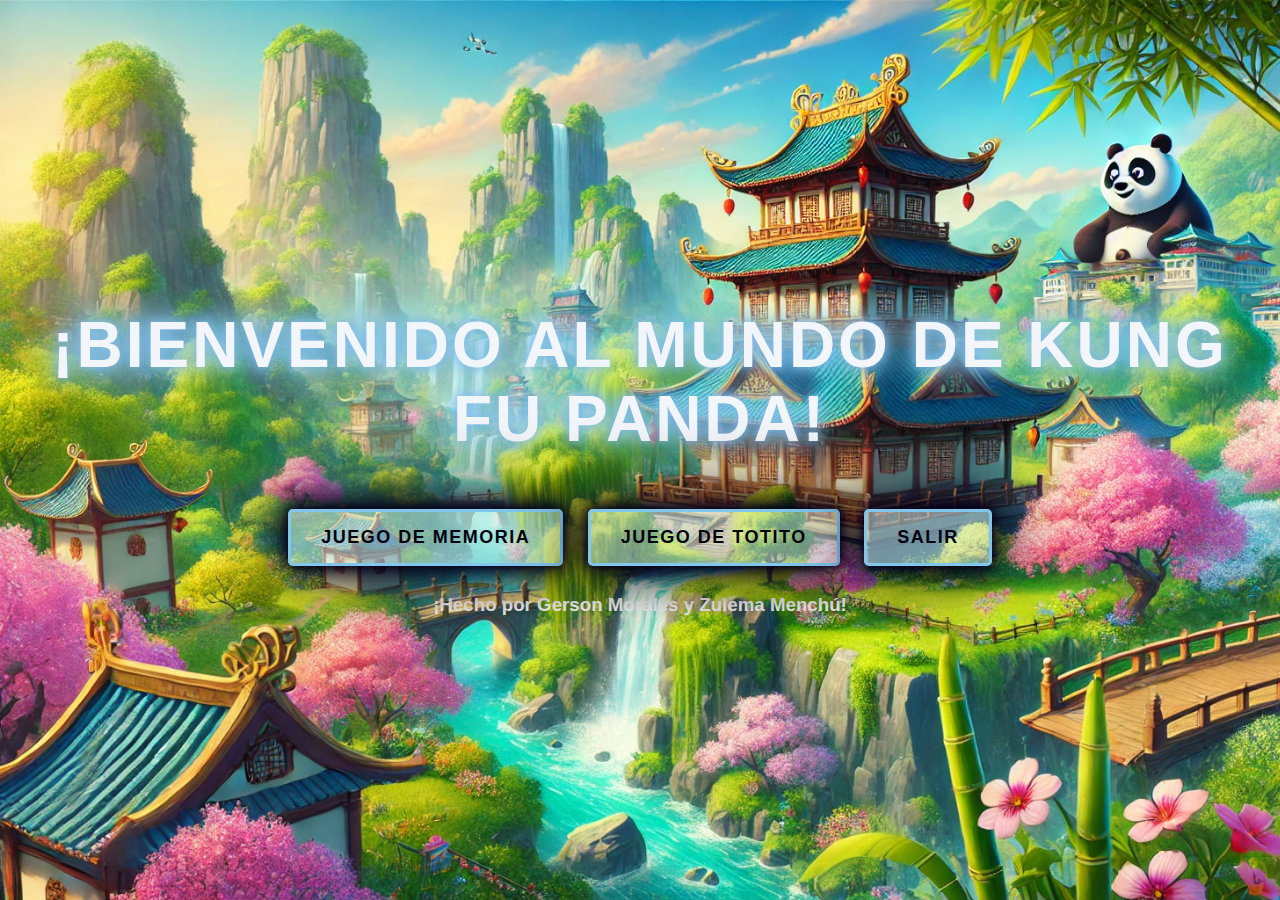
<file: index.html>
<!DOCTYPE html>               <!-- indica que es una pagina web y establece el idioma de la pagina -->

<html lang="es">
<head>             <!-- recursos de la pagina  -->

    <meta charset="UTF-8">
    <meta name="viewport" content="width=device-width, initial-scale=1.0">          <!-- permite caracteres especiales, ajustando pantallas para distintos tipos -->
    <title>Juego de Bienvenida</title>            <!--Titulo de la página -->
    <link rel="stylesheet" href="css/main.css">    <!-- Enlace a una hoja de estilo externa en la carpeta-->
</head>
<body>    <!-- comienza la seccion principal del contenido visible de la pagina -->
    <audio id="background-music" loop autoplay>     <!-- Inserta un reproductor de audio que se reproduce automaticamente -->
        <source src="assets/audios/Kung Fu Fighting (Celebration Time)(MP3_160K).mp3" type="audio/mpeg">   <!-- especifica el archivo de audio en formato MP3 -->
    </audio>

    <div class="container">   <!-- Organiza los elementos dentro de la pagina  -->
        <h1 class="welcome-text">¡BIENVENIDO AL MUNDO DE KUNG FU PANDA!</h1>          <!-- Titulo principal de la pagina con la clase -->
        <div class="game-selection">    <!--Otro contenedor para organizar los botones de seleccion de juego -->
          <button onclick="location.href='memoria.html'">Juego de Memoria</button>        <!--Redirige a la pantalla juego de memoria -->
          <button onclick="location.href='totito.html'">Juego de Totito</button>
          <button onclick="exitGame()">Salir</button> <!-- Botón para salir -->
          <h3 >¡Hecho por Gerson Morales y Zulema Menchú!</h3>
            
        </div>
    </div>
    <script src="js/main.js"></script>   <!-- este codigo vincula un archivo llamado main.js ubicado en la carpeta js.  -->
</body>
</html>
</file>
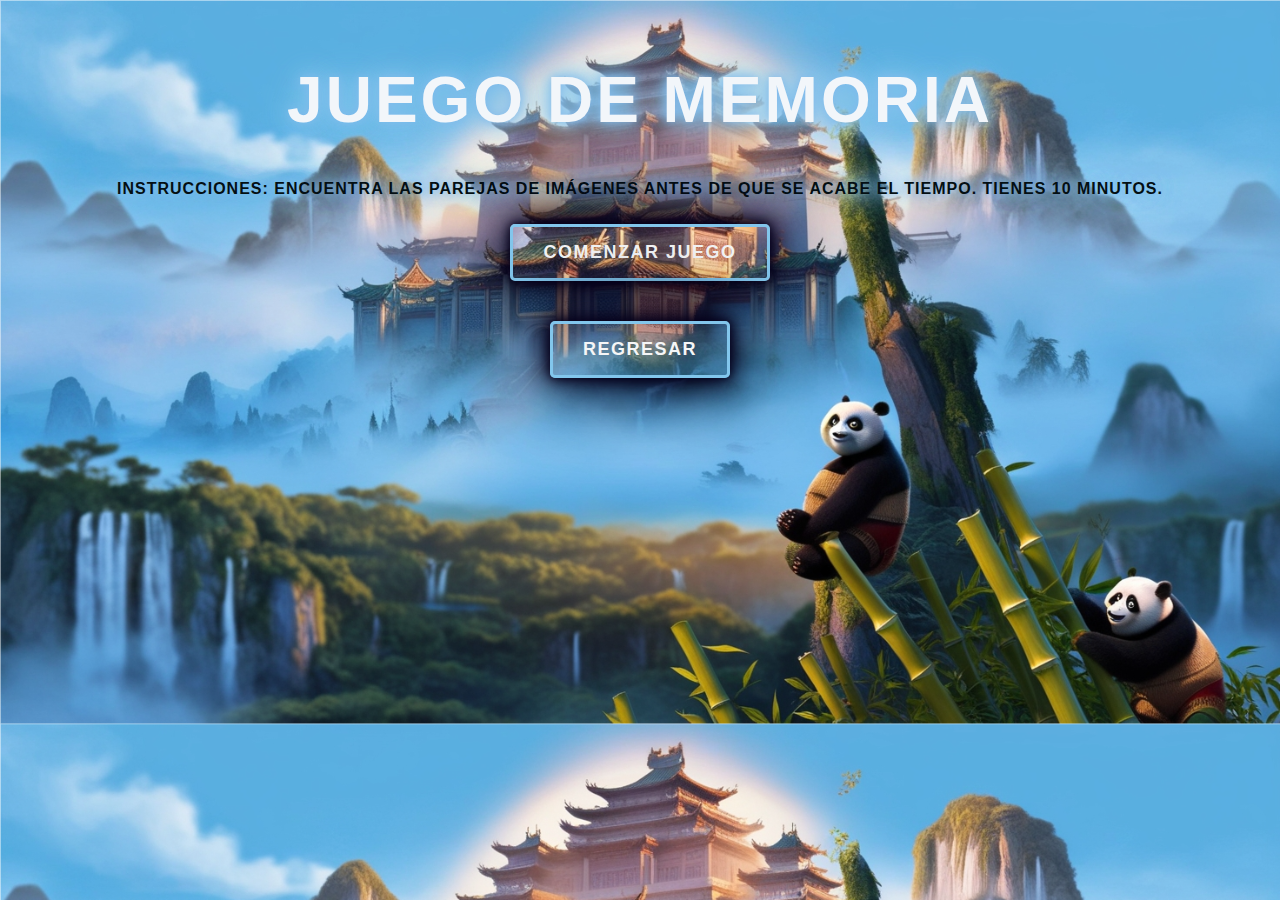
<file: memoria.html>
<!DOCTYPE html>         
<html lang="es">
<head>                       
    <meta charset="UTF-8">   <!--soporta todos los caracteres especiales -->  
    <meta name="viewport" content="width=device-width, initial-scale=1.0">     <!-- para que se adhiera al ancho del dispositivo -->  
    <title>Juego de Memoria</title>     <!--Titulo que aparecera en la pagina web -->  
    <link rel="stylesheet" href="css/styles-memoria.css">    <!--vincula una hoja exxterna llamada styles-memoria.css, que se encuentra ene l formato css -->  
</head>
<body>    <!-- se empieza a ver el codigo de la pagina -->  
    <audio id="background-music" loop autoplay>   <!-- inserta un audio que se reproduce automaticamente -->  
        <source src="assets/audios/Kung Fu Panda 3 Soundtrack 01 Oogway_s Legacy_ Hans Zimmer(MP3_160K).mp3" type="audio/mpeg">
    </audio>       <!--Especifica la ubicacion del archivo de audio y el formato del mismo -->  

    <div class="container">    <!-- ayuda para aplicaar estilos de css y organizar los elementos dentro de la pagina -->  
        <h1 class="welcome-text">Juego de Memoria</h1>   <!--Muestra el titulo del juego  -->  
        <p class="welcome-pa">Instrucciones: Encuentra las parejas de imágenes antes de que se acabe el tiempo. Tienes 10 minutos.</p>     <!--Un parrafo con isntrucciones para el juego -->  
        <button id="startBtn">Comenzar Juego</button>    <!-- un boton para iniciar el juego -->  
        <div id="timer" class="hidden">Tiempo restante: <span id="time">600</span> segundos</div>     <!--Muestra el tiempo del juego y el tiempo en segundos -->  
        <div id="cardsContainer" class="hidden"></div>    <!--un contenedor vacio dnd se muestran las cartas del juego -->  
        <div id="result" class="hidden"></div>      <!--un contenedor vacio para mostrar los resultados del juego -->  
        <button id="restartBtn" class="hidden">Jugar de nuevo</button>    <!--un boton para reiniciar el juego -->  
        <button id="exitBtn" onclick="exitGame()">Regresar</button>        <!--un boton para salir del juego-->  
    </div>
    <script src="js/script-memoria.js"></script>
</body>
</html>
</file>
<file: css/main.css>
/* Estilos generales para el cuerpo */
body {
  margin: 0;
  padding: 0;
  font-family: 'Arial', sans-serif;
  background: url("../assets/images/backround.png"); /* Imagen de fondo */
  background-size: cover; /* Ajustar para que ocupe toda la pantalla */
  color: #faf7f7; /* Color del texto */
  overflow: hidden; /* Evitar el scroll si el contenido es menor a la pantalla */
}

/* Estilo para el contenedor */
.container {
  display: flex;
  flex-direction: column;
  justify-content: center;
  align-items: center;
  height: 100vh; /* Ocupa toda la altura de la ventana */
  text-align: center;
  position: relative; /* Para el posicionamiento de las estrellas */
}

/* Estilo del texto de bienvenida con efecto glowing tubelight */
.welcome-text {
  font-size: 4rem; /* Tamaño de fuente grande */
  color: #f2f6fa; /* Color blanco */
  font-family: 'Poppins', sans-serif; /* Fuente más profesional */
  text-transform: uppercase; /* Convertir el texto en mayúsculas */
  font-weight: bold; /* Hacer el texto negrita */
  letter-spacing: 3px; /* Espaciado entre letras */
  position: relative; /* Para las animaciones */
  animation: glowingText 2.5s ease-in-out infinite; /* Animación glowing tubelight */
  text-shadow: 0 0 10px #82b9ec, 0 0 20px #82c6ec, 0 0 30px #82c6ec, 0 0 40px #82c6ec; /* Resplandor inicial */
}

/* Animación del texto con efecto glowing tubelight */
@keyframes glowingText {
  0% {
    text-shadow: 0 0 5px #06021b, 0 0 10px #06021b, 0 0 20px #06021b, 0 0 40px #06021b;
    opacity: 0.7;
  }
  50% {
    text-shadow: 0 0 10px #06021b, 0 0 20px #06021b, 0 0 30px #06021b, 0 0 50px #06021b;
    opacity: 0.9;
  }
  100% {
    text-shadow: 0 0 5px #06021b, 0 0 10px #06021b, 0 0 20px #06021b, 0 0 40px #06021b;
    opacity: 0.7;
  }
}

/* Neon light button styles for .game-selection button */
.game-selection button {
  padding: 15px 30px; /* Tamaño del botón */
  margin: 10px; /* Espaciado entre botones */
  font-size: 18px; /* Tamaño del texto */
  cursor: pointer; /* Mostrar cursor al pasar */
  border: 3px solid #82c6ec; /* Borde neon azul claro */
  background-color: rgba(203, 229, 238, 0.5); /* Fondo celeste ssemitransparente */  
  color: #02010e; /* Color del texto neon */
  text-transform: uppercase; /* Texto en mayúsculas */
  letter-spacing: 1.5px; /* Espaciado entre letras */
  font-weight: bold; /* Texto en negrita */
  position: relative; /* Para los efectos neon */
  box-shadow: 0 0 10px #06021b, 0 0 20px #06021b, 0 0 40px #06021b, 0 0 80px #06021b; /* Resplandor */
  transition: 0.5s; /* Transición suave */
  border-radius: 5px; /* Bordes redondeados */
  overflow: hidden;
}

/* Neon light animation */
.game-selection button:hover {
  color: #fff; /* Cambiar color del texto al pasar */
  background-color: rgba(34, 34, 34, 0.7); /* Fondo oscuro semitransparente */
  box-shadow: 0 0 20px #82c6ec, 0 0 30px #82c6ec, 0 0 50px #82c6ec, 0 0 100px #82c6ec; /* Aumentar resplandor al pasar */
  transform: scale(1.05); /* Agrandar ligeramente el botón */
}

/* Animación para la luz de neón */
@keyframes neonFlicker {
  0%, 100% {
    box-shadow: 0 0 10px #82c6ec, 0 0 20px #82c6ec, 0 0 40px #82c6ec, 0 0 80px #82c6ec;
  }
  50% {
    box-shadow: 0 0 5px #82c6ec, 0 0 10px #82c6ec, 0 0 20px #82c6ec, 0 0 40px #82c6ec;
  }
}

.game-selection button::before {
  content: "";
  position: absolute;
  top: -50%;
  left: -50%;
  width: 200%;
  height: 200%;
  background: radial-gradient(circle, #82c6ec 20%, transparent 20%);
  background-size: 50% 50%;
  opacity: 0;
  pointer-events: none;
  transition: opacity 0.6s, transform 0.6s;
}

.game-selection button:hover::before {
  opacity: 0.2;
  transform: scale(1.2);
}

/* Estilo para las estrellas */
.star {
  position: absolute;
  top: -10px; /* Comienzan fuera de la pantalla */
  width: 6px; /* Ancho de la estrella */
  height: 3px; /* Alto de la estrella */
  background: rgba(255, 255, 255, 0.8); /* Color de la estrella */
  border-radius: 50%; /* Hacerla redonda */
  opacity: 0; /* Iniciar invisible */
  animation: fall linear forwards; /* Animación de caída */
}

/* Animación de caída de las estrellas */
@keyframes fall {
  0% {
      transform: translateY(0); /* Comienza en la parte superior */
      opacity: 1; /* Se vuelve visible */
  }
  100% {
      transform: translateY(100vh); /* Se desplaza hasta la parte inferior de la pantalla */
      opacity: 0; /* Se desvanece al final */
  }
}
</file>
<file: css/styles-memoria.css>
body {
    background-image: url('../assets/images/artwork\ (1).png');
    background-size: cover;
    font-family: 'Poppins', sans-serif; /* Fuente más profesional */
    text-transform: uppercase; /* Convertir el texto en mayúsculas */
    color: white;
    font-weight: bold; /* Hacer el texto negrita */
    text-align: center;
    margin: 0;
    padding: 0;
}

.container {
    padding: 20px;
}

.hidden {
    display: none;
}

#cardsContainer {
    display: flex;
    flex-wrap: wrap;
    justify-content: center; /* Centrar horizontalmente */
    margin-top: 20px;
}

.card {
    width: 4cm; /* Ancho de 5 cm */
    height: 4cm; /* Alto de 5 cm */
    margin: 0.5cm; /* Margen de 1 cm (0.5 cm a cada lado) */
    background-color: #0d2d31;
    border: 2px solid #fff;
    border-radius: 10px;
    cursor: pointer;
    display: flex;
    justify-content: center;
    align-items: center;
    font-size: 24px;
    color: transparent;
    position: relative;
}

.card img {
    width: 100%;
    height: 100%;
    border-radius: 15px;
}

.card.flipped {
    background-color: #fff;
    color: #333;
}

#result {
    margin-top: 20px;
}

.card.glow {
    animation: glow-animation 0.5s ease-in-out infinite alternate; /*Velocidad de brillo*/
}

@keyframes glow-animation {
    20% {
        box-shadow: 0 0 10px rgba(0, 255, 255, 0.5);
    }
    100% {
        box-shadow: 0 0 20px #00ffff;
    }
}

/* Neon light button styles for all buttons */
button {
    padding: 15px 30px; /* Tamaño del botón */
    margin: 10px; /* Espaciado entre botones */
    font-size: 18px; /* Tamaño del texto */
    cursor: pointer; /* Mostrar cursor al pasar */
    border: 3px solid #82c6ec; /* Borde neon azul claro */
    background-color: transparent; /* Sin fondo */
    color: #f5f6f7; /* Color del texto neon */
    text-transform: uppercase; /* Texto en mayúsculas */
    letter-spacing: 1.5px; /* Espaciado entre letras */
    font-weight: bold; /* Texto en negrita */
    position: relative; /* Para los efectos neon */
    box-shadow: 0 0 10px #06021b, 0 0 20px #06021b, 0 0 40px #06021b, 0 0 80px #06021b; /* Resplandor */
    transition: 0.5s; /* Transición suave */
    border-radius: 5px; /* Bordes redondeados */
    overflow: hidden;
  }
  
  /* Neon light animation */
  button:hover {
    color: #fff; /* Cambiar color del texto al pasar */
    background-color: rgba(34, 34, 34, 0.7); /* Fondo oscuro semitransparente */
    box-shadow: 0 0 20px #82c6ec, 0 0 30px #82c6ec, 0 0 50px #82c6ec, 0 0 100px #82c6ec; /* Aumentar resplandor al pasar */
    transform: scale(1.05); /* Agrandar ligeramente el botón */
  }
  
  /* Animación para la luz de neón */
  @keyframes neonFlicker {
    0%, 100% {
      box-shadow: 0 0 10px #82c6ec, 0 0 20px #82c6ec, 0 0 40px #82c6ec, 0 0 80px #82c6ec;
    }
    50% {
      box-shadow: 0 0 5px #82c6ec, 0 0 10px #82c6ec, 0 0 20px #82c6ec, 0 0 40px #82c6ec;
    }
  }
  
  button::before {
    content: "";
    position: absolute;
    top: -50%;
    left: -50%;
    width: 200%;
    height: 200%;
    background: radial-gradient(circle, #82c6ec 20%, transparent 20%);
    background-size: 50% 50%;
    opacity: 0;
    pointer-events: none;
    transition: opacity 0.6s, transform 0.6s;
  }
  
  button:hover::before {
    opacity: 0.2;
    transform: scale(1.2);
  }
  

/* Estilo del texto de bienvenida con efecto glowing tubelight */
.welcome-text {
    font-size: 4rem; /* Tamaño de fuente grande */
    color: #f2f6fa; /* Color blanco */
    font-family: 'Poppins', sans-serif; /* Fuente más profesional */
    text-transform: uppercase; /* Convertir el texto en mayúsculas */
    font-weight: bold; /* Hacer el texto negrita */
    letter-spacing: 3px; /* Espaciado entre letras */
    position: relative; /* Para las animaciones */
    animation: glowingText 2.5s ease-in-out infinite; /* Animación glowing tubelight */
    text-shadow: 0 0 10px #82b9ec, 0 0 20px #82c6ec, 0 0 30px #82c6ec, 0 0 40px #82c6ec; /* Resplandor inicial */
  }
  
  /* Animación del texto con efecto glowing tubelight */
  @keyframes glowingText {
    0% {
      text-shadow: 0 0 5px #06021b, 0 0 10px #06021b, 0 0 20px #06021b, 0 0 40px #06021b;
      opacity: 0.7;
    }
    50% {
      text-shadow: 0 0 10px #06021b, 0 0 20px #06021b, 0 0 30px #06021b, 0 0 50px #06021b;
      opacity: 0.9;
    }
    100% {
      text-shadow: 0 0 5px #06021b, 0 0 10px #06021b, 0 0 20px #06021b, 0 0 40px #06021b;
      opacity: 0.7;
    }
  }

  /* Estilo del texto de parrafo con efecto glowing tubelight */
.welcome-pa {
    font-size: 1rem; /* Tamaño de fuente grande */
    color: #040f13; /* Color blanco */
    font-family: 'Poppins', sans-serif; /* Fuente más profesional */
    text-transform: uppercase; /* Convertir el texto en mayúsculas */
    font-weight: bold; /* Hacer el texto negrita */
    letter-spacing: 1px; /* Espaciado entre letras */
    position: relative; /* Para las animaciones */
    text-shadow: 0 0 10px #82b9ec, 0 0 20px #82c6ec, 0 0 30px #82c6ec, 0 0 40px #82c6ec; /* Resplandor inicial */
  }

  /* Estilo para las estrellas */
.star {
  position: absolute;
  top: -10px; /* Comienzan fuera de la pantalla */
  width: 6px; /* Ancho de la estrella */
  height: 3px; /* Alto de la estrella */
  background: rgba(255, 255, 255, 0.8); /* Color de la estrella */
  border-radius: 50%; /* Hacerla redonda */
  opacity: 0; /* Iniciar invisible */
  animation: fall linear forwards; /* Animación de caída */
}

/* Animación de caída de las estrellas */
@keyframes fall {
  0% {
      transform: translateY(0); /* Comienza en la parte superior */
      opacity: 1; /* Se vuelve visible */
  }
  100% {
      transform: translateY(100vh); /* Se desplaza hasta la parte inferior de la pantalla */
      opacity: 0; /* Se desvanece al final */
  }
}
</file>
